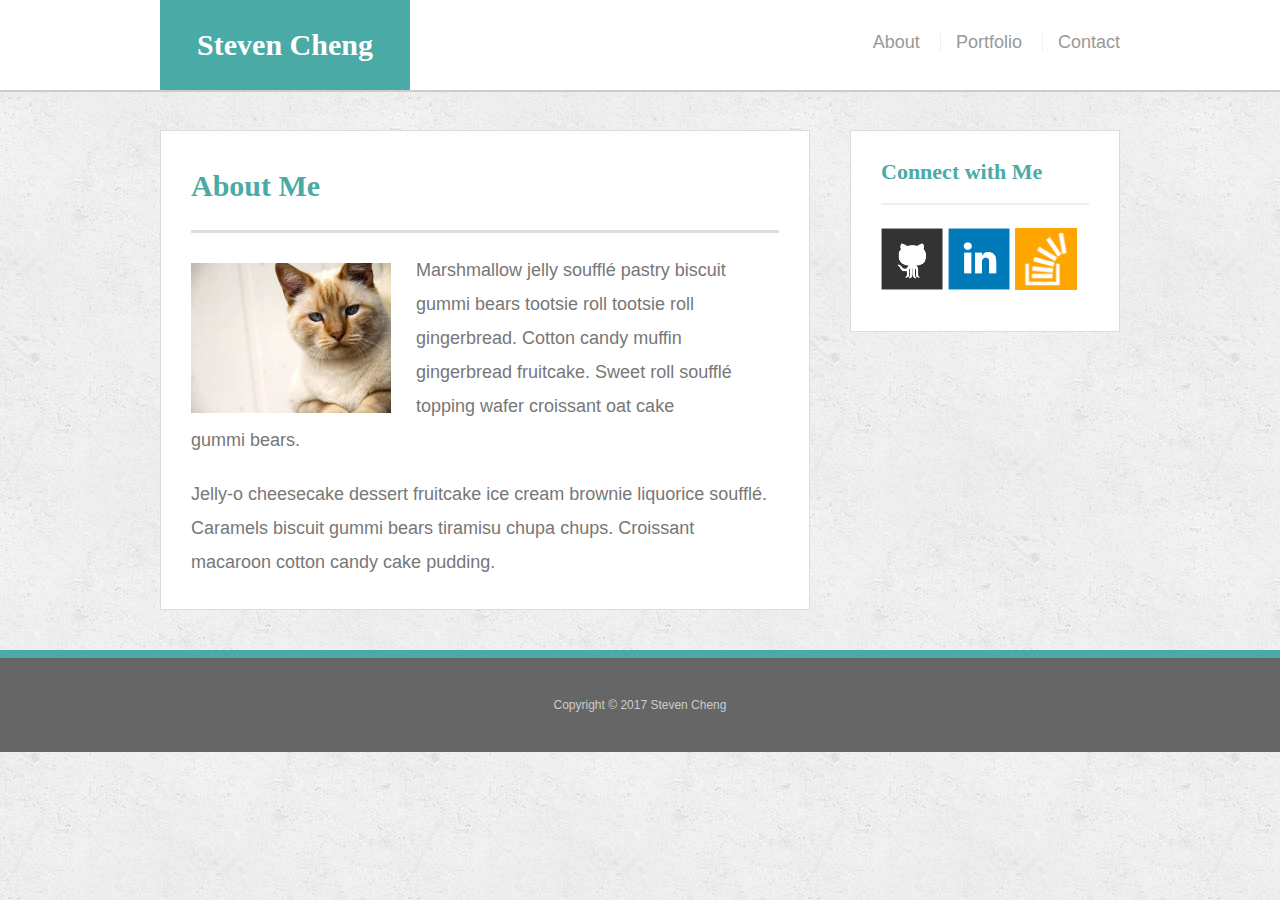
<file: index.html>
<!doctype html>
<html lang="en-us">

<head>
  <meta charset="UTF-8">
  <title>About | Steven</title>
  <link rel="stylesheet" type="text/css" href="assets/css/reset.css">
  <link rel="stylesheet" type="text/css" href="assets/css/style.css">
</head>

<body>

  <header id="masthead">
    <div class="container">
      <a href="index.html" id="logo">Steven Cheng</a>
      <nav>
        <a href="index.html">About</a>
        <a href="portfolio.html">Portfolio</a>
        <a href="contact.html">Contact</a>
      </nav>
    </div>
  </header>

  <div id="main-container" class="container">
    <section class="main-section">
      <h1>About Me</h1>

      <img src="assets/images/cat.jpg" class="auth-image" alt="Your Name">

      <p>Marshmallow jelly souffl&eacute; pastry biscuit gummi bears tootsie roll tootsie roll gingerbread. Cotton candy muffin gingerbread fruitcake. Sweet roll souffl&eacute; topping wafer croissant oat cake gummi&nbsp;bears.</p>

      <p>Jelly-o cheesecake dessert fruitcake ice cream brownie liquorice souffl&eacute;. Caramels biscuit gummi bears tiramisu chupa chups. Croissant macaroon cotton candy cake pudding.</p>

    </section>

    <section class="sidebar">
      <div id="connect">
        <h2>Connect with Me</h2>

        <a href="#"><img src="assets/images/github-128.png" class="social" alt="GitHub" /></a>
        <a href="#"><img src="assets/images/linkedin-128.png" class="social" alt="LinkedIn" /></a>
        <a href="#"><img src="assets/images/stackoverflow-128.png" class="social" alt="Stack Overflow" /></a>
      </div>
    </section>
  </div>

  <footer>
    <div class="container">
      Copyright &copy; 2017 Steven Cheng
    </div>
  </footer>
</body>

</html>
</file>
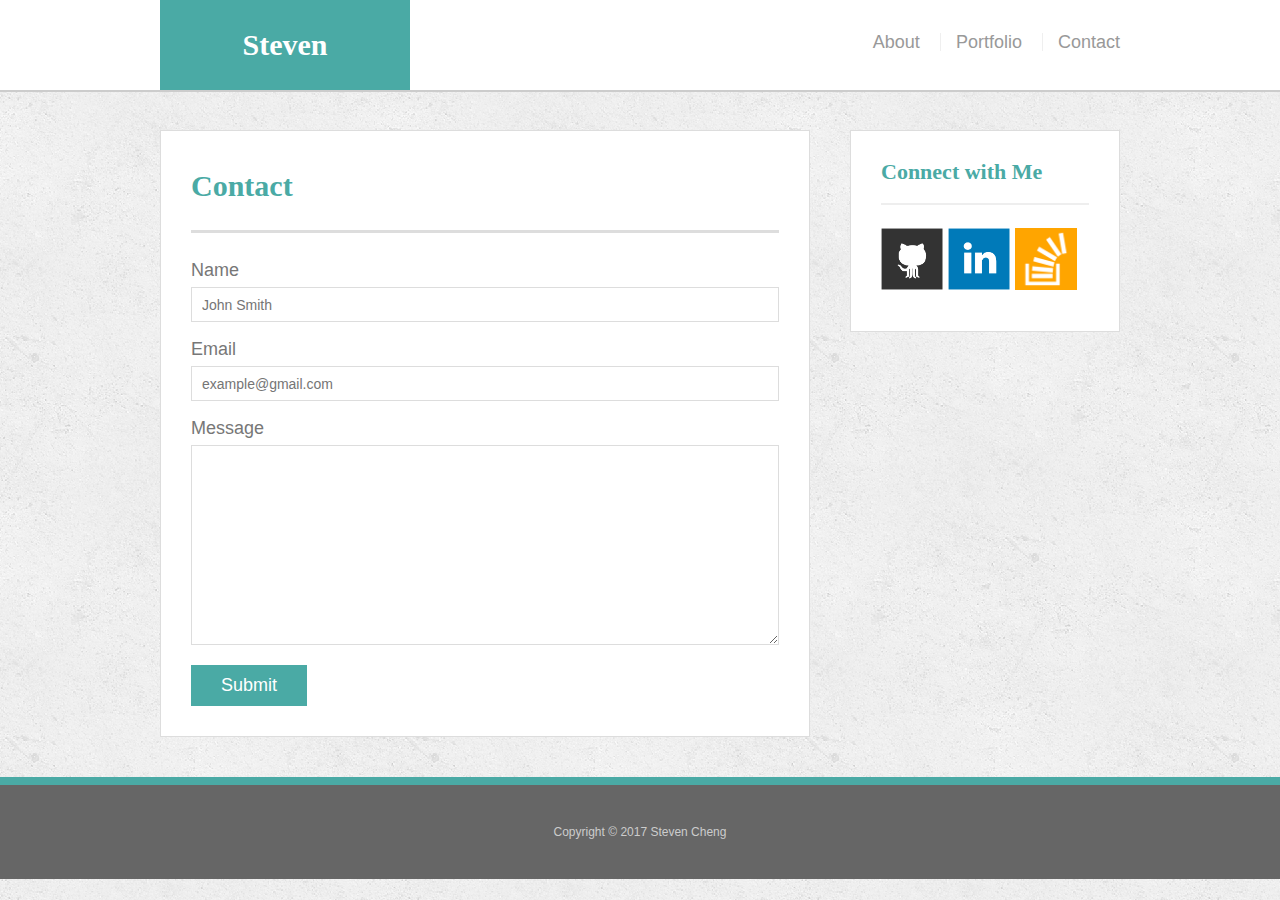
<file: contact.html>
<!doctype html>
<html lang="en-us">

<head>
  <meta charset="UTF-8">
  <title>Contact | Your Name</title>
  <link rel="stylesheet" type="text/css" href="assets/css/reset.css">
  <link rel="stylesheet" type="text/css" href="assets/css/style.css">
</head>

<body>

  <header id="masthead">
    <div class="container">
      <a href="index.html" id="logo">Steven</a>
      <nav>
        <a href="index.html">About</a>
        <a href="portfolio.html">Portfolio</a>
        <a href="contact.html">Contact</a>
      </nav>
    </div>
  </header>

  <div id="main-container" class="container">
    <section class="main-section">
      <h1>Contact</h1>

      <form id="contact-form">
        <ul>
          <li>
            <label for="name">Name</label>
            <input type="text" id="name" name="name" placeholder="John Smith" required="required">
          </li>
          <li>
            <label for="email">Email</label>
            <input type="email" id="email" name="email" placeholder="example@gmail.com" required="required">
          </li>
          <li>
            <label for="message">Message</label>
            <textarea id="message" name="message" required="required"></textarea>
          </li>
        </ul>
        <input type="submit">
      </form>

    </section>

    <section class="sidebar">
      <div id="connect">
        <h2>Connect with Me</h2>

        <a href="#"><img src="assets/images/github-128.png" class="social" alt="GitHub" /></a>
        <a href="#"><img src="assets/images/linkedin-128.png" class="social" alt="LinkedIn" /></a>
        <a href="#"><img src="assets/images/stackoverflow-128.png" class="social" alt="Stack Overflow" /></a>
      </div>
    </section>
  </div>

  <footer>
    <div class="container">
      Copyright &copy; 2017 Steven Cheng
    </div>
  </footer>
</body>

</html>
</file>
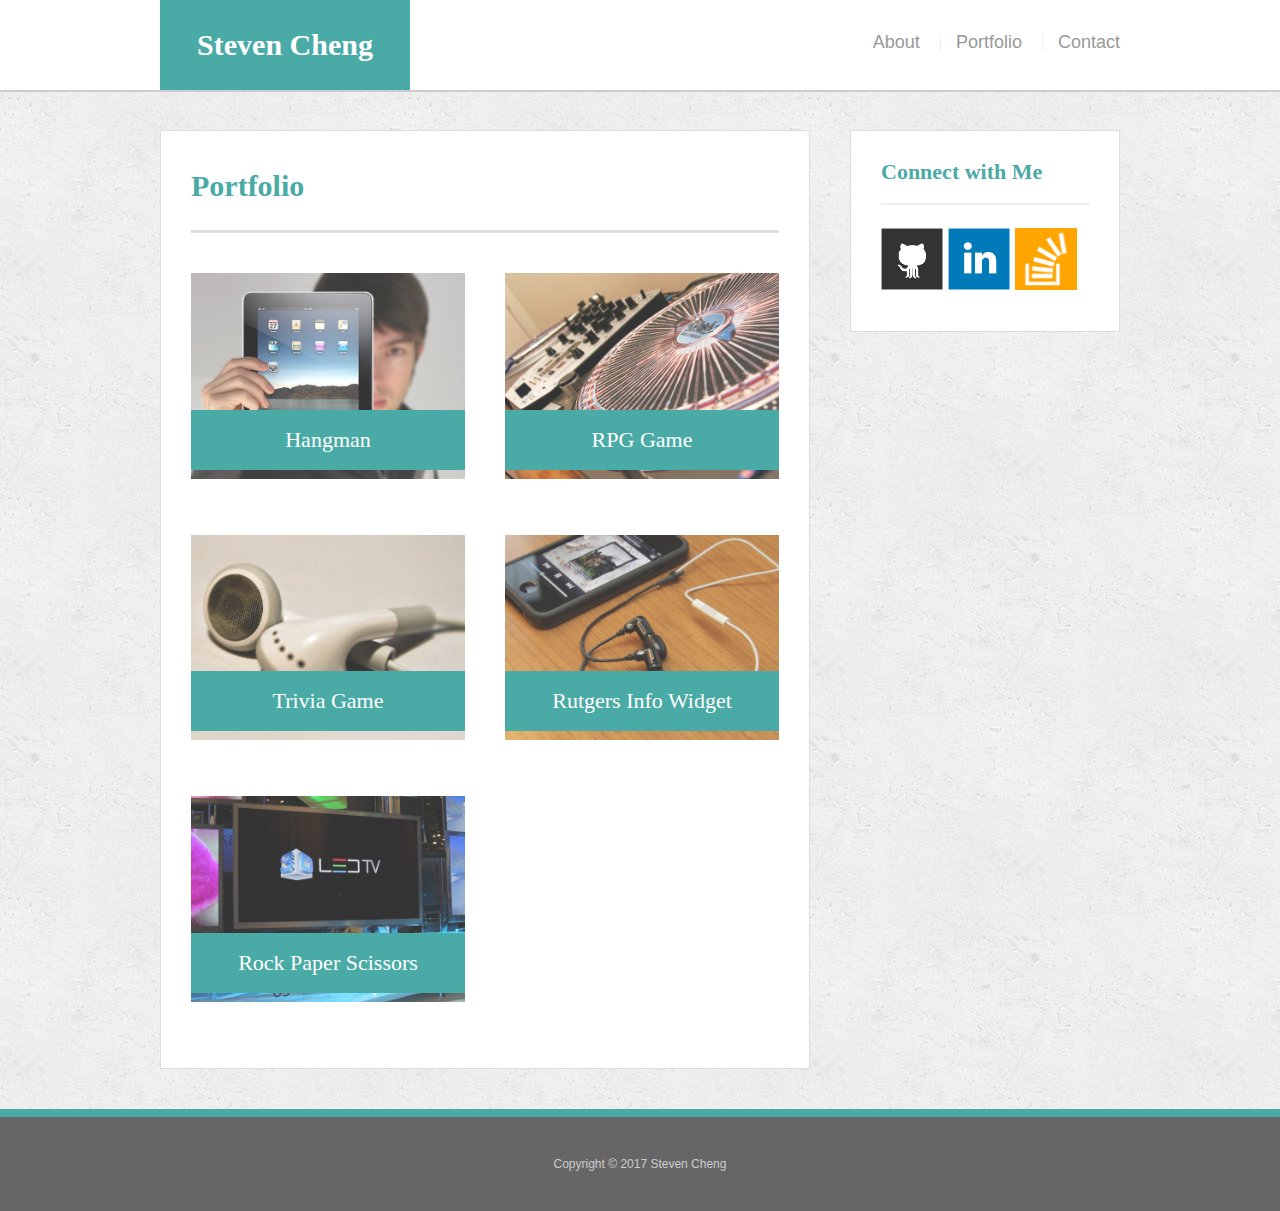
<file: portfolio.html>
<!doctype html>
<html lang="en-us">

<head>
  <meta charset="UTF-8">
  <title>Portfolio | Your Name</title>
  <link rel="stylesheet" type="text/css" href="assets/css/reset.css">
  <link rel="stylesheet" type="text/css" href="assets/css/style.css">
</head>

<body>

  <header id="masthead">
    <div class="container">
      <a href="index.html" id="logo">Steven Cheng</a>
      <nav>
        <a href="index.html">About</a>
        <a href="portfolio.html">Portfolio</a>
        <a href="contact.html">Contact</a>
      </nav>
    </div>
  </header>

  <div id="main-container" class="container">
    <section class="main-section">
      <h1>Portfolio</h1>

      <div class="work">
        <img src="assets/images/technics-q-c-640-480-1.jpg" alt="hangman">

        <h3>Hangman</h3>
      </div>
      <div class="work">
        <img src="assets/images/technics-q-c-640-480-2.jpg" alt="RPG Game">

        <h3>RPG Game</h3>
      </div>
      <div class="work">
        <img src="assets/images/technics-q-c-640-480-5.jpg" alt="Trivia Game">

        <h3>Trivia Game</h3>
      </div>
      <div class="work">
        <img src="assets/images/technics-q-c-640-480-7.jpg" alt="Rutgers Info Widget">

        <h3>Rutgers Info Widget</h3>
      </div>
      <div class="work">
        <img src="assets/images/technics-q-c-640-480-9.jpg" alt="Rock Paper Scissors">

        <h3>Rock Paper Scissors</h3>
      </div>

    </section>

    <section class="sidebar">
      <div id="connect">
        <h2>Connect with Me</h2>

        <a href="#"><img src="assets/images/github-128.png" class="social" alt="GitHub" /></a>
        <a href="#"><img src="assets/images/linkedin-128.png" class="social" alt="LinkedIn" /></a>
        <a href="#"><img src="assets/images/stackoverflow-128.png" class="social" alt="Stack Overflow" /></a>
      </div>
    </section>
  </div>

  <footer>
    <div class="container">
       Copyright &copy; 2017 Steven Cheng
    </div>
  </footer>
</body>

</html>
</file>
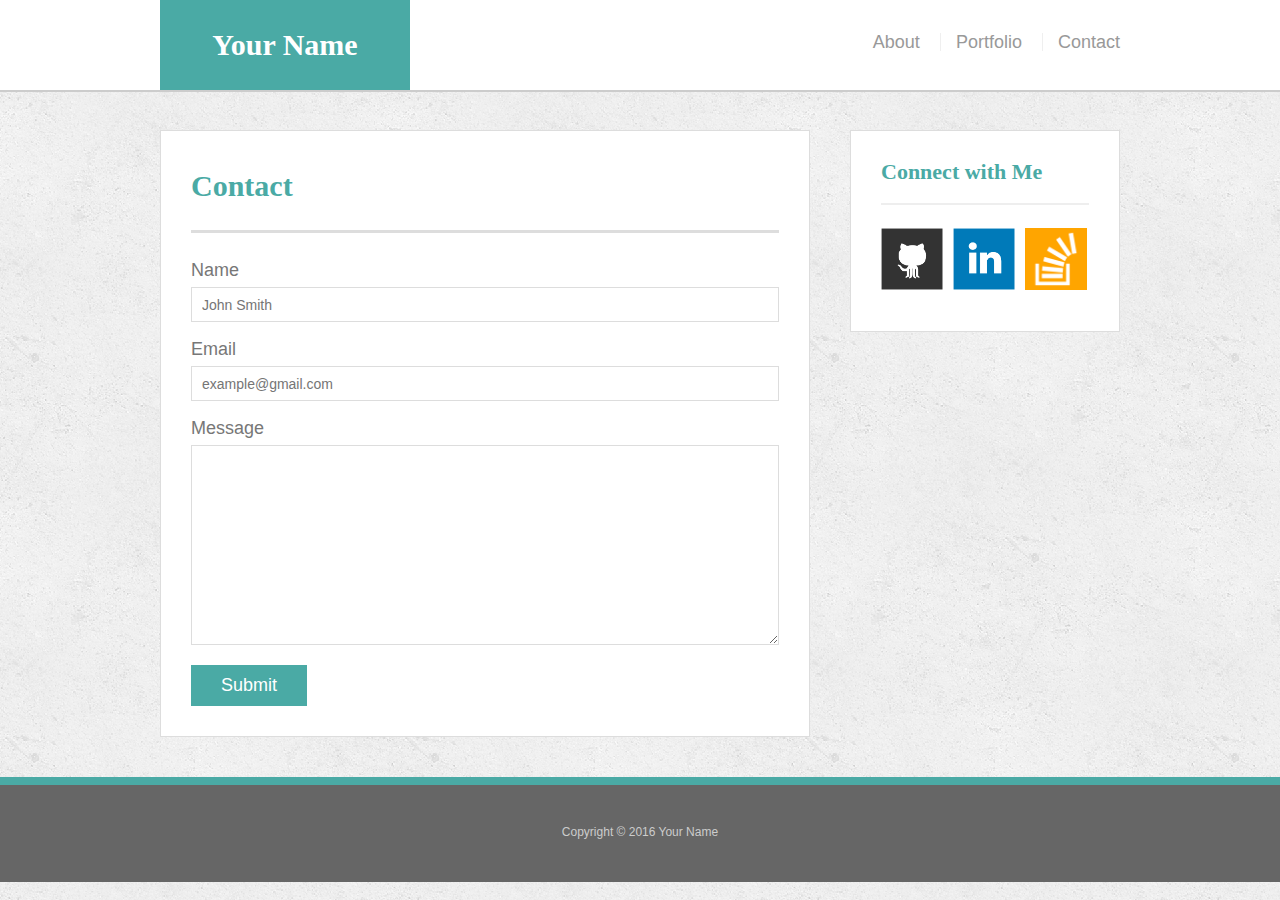
<file: bonus/hover-styles.html>
<!doctype html>
<html lang="en-us">

<head>
  <meta charset="UTF-8">
  <title>Hover Styling</title>
  <link rel="stylesheet" type="text/css" href="assets/css/reset.css">
  <link rel="stylesheet" type="text/css" href="assets/css/style.css">
</head>

<body>

  <header id="masthead">
    <div class="container">
      <a href="#" id="logo">Your Name</a>
      <nav>
        <a href="#">About</a>
        <a href="#">Portfolio</a>
        <a href="#">Contact</a>
      </nav>
    </div>
  </header>

  <div id="main-container" class="container">
    <section class="main-section">
      <h1>Contact</h1>

      <form id="contact-form">
        <ul>
          <li>
            <label for="name">Name</label>
            <input type="text" id="name" name="name" placeholder="John Smith" required="required">
          </li>
          <li>
            <label for="email">Email</label>
            <input type="email" id="email" name="email" placeholder="example@gmail.com" required="required">
          </li>
          <li>
            <label for="message">Message</label>
            <textarea id="message" name="message" required="required"></textarea>
          </li>
        </ul>
        <input type="submit">
      </form>

    </section>

    <section class="sidebar">
      <div id="connect">
        <h2>Connect with Me</h2>

        <img src="assets/images/github-128.png" class="social" alt="Github">
        <img src="assets/images/linkedin-128.png" class="social" alt="LinkedIn">
        <img src="assets/images/stackoverflow-128.png" class="social" alt="Stack Overflow">
      </div>
    </section>
  </div>

  <footer>
    <div class="container">
      Copyright &copy; 2016 Your Name
    </div>
  </footer>
</body>

</html>
</file>
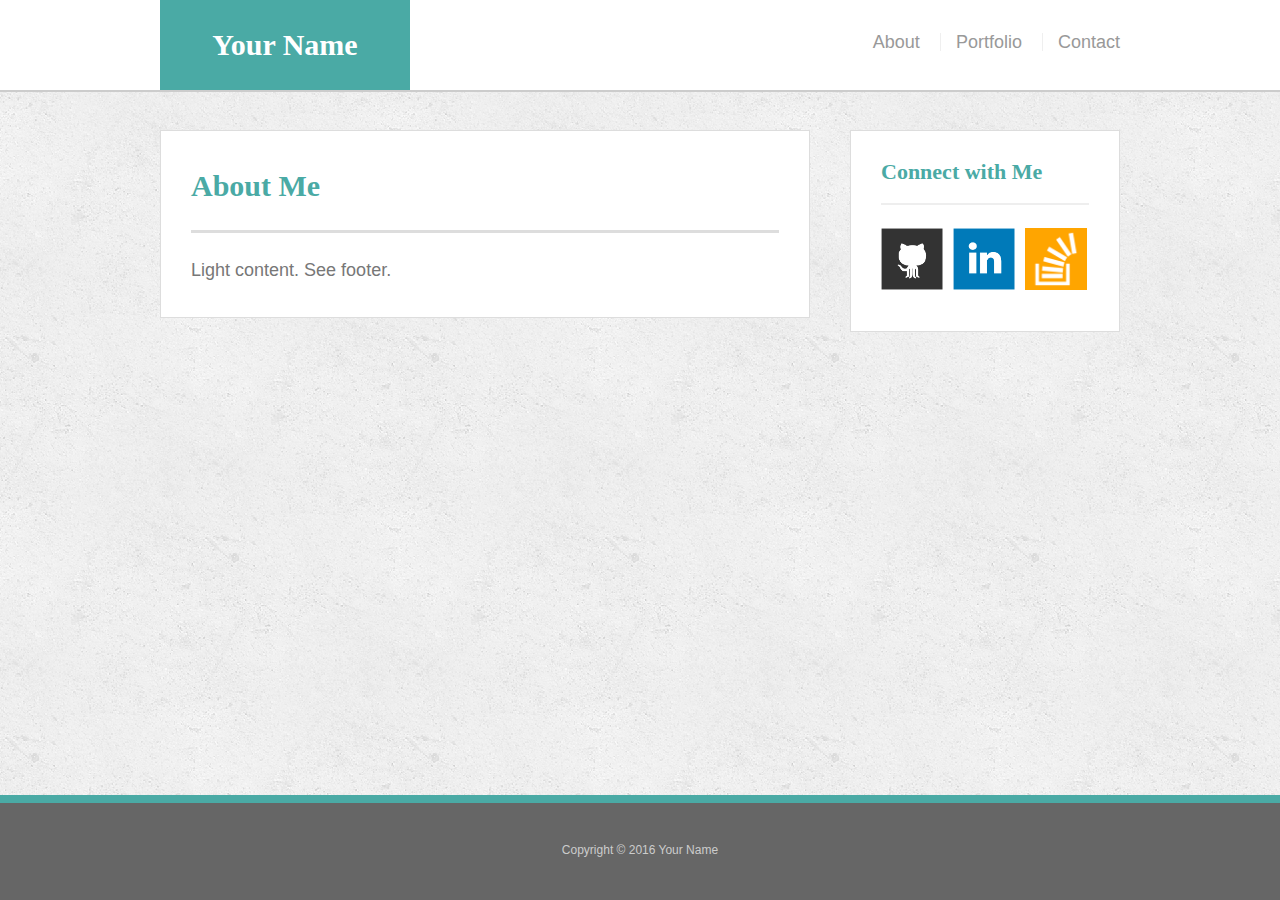
<file: bonus/sticky-footer.html>
<!doctype html>
<html lang="en-us">

<head>
  <meta charset="UTF-8">
  <title>Sticky Footer</title>
  <link rel="stylesheet" type="text/css" href="assets/css/reset.css">
  <link rel="stylesheet" type="text/css" href="assets/css/style.css">
</head>

<body>

  <header id="masthead">
    <div class="container">
      <a href="#" id="logo">Your Name</a>
      <nav>
        <a href="#">About</a>
        <a href="#">Portfolio</a>
        <a href="#">Contact</a>
      </nav>
    </div>
  </header>

  <div class="wrapper">
    <div id="main-container" class="container">
      <section class="main-section">
        <h1>About Me</h1>

        <p>Light content. See footer.</p>

      </section>

      <section class="sidebar">
        <div id="connect">
          <h2>Connect with Me</h2>

          <img src="assets/images/github-128.png" class="social" alt="Github">
          <img src="assets/images/linkedin-128.png" class="social" alt="LinkedIn">
          <img src="assets/images/stackoverflow-128.png" class="social" alt="Stack Overflow">
        </div>
      </section>

      <div class="push"></div>
    </div>
  </div>

  <footer>
    <div class="container">
      Copyright &copy; 2016 Your Name
    </div>
  </footer>
</body>

</html>
</file>
<file: assets/css/style.css>
body {
  font-family: Arial, "Helvetica Neue", Helvetica, sans-serif;
  font-size: 18px;
  line-height: 34px;
  color: #777;
  background: url("../images/concrete_seamless.png");
}

* {
  box-sizing: border-box;
}

/* general */

.container {
  width: 100%;
  max-width: 960px;
  margin: 0 auto;
  clear: both;
}

h1,
h2,
h3,
p {
  margin-bottom: 20px;
}

p:last-child {
  margin-bottom: 0;
}

h1,
h2,
h3 {
  font-family: Georgia, Times, "Times New Roman", serif;
  font-weight: 700;
  color: #4aaaa5;
}

h1 {
  padding-bottom: 20px;
  font-size: 30px;
  line-height: 49px;
  border-bottom: 3px solid #ddd;
}

h2,
h3 {
  font-size: 22px;
}

/* header */

#masthead {
  position: fixed;
  z-index: 100;
  width: 100%;
  margin: 0 0 30px;
  overflow: auto;
  color: #fff;
  background: #fff;
  border-bottom: 2px solid #ccc;
}

#logo {
  float: left;
  width: 250px;
  height: 90px;
  font-family: Georgia, Times, "Times New Roman", serif;
  font-size: 30px;
  font-weight: 700;
  line-height: 90px;
  color: #fff;
  text-align: center;
  text-decoration: none;
  background: #4aaaa5;
}

nav {
  float: right;
  margin-top: 25px;
}

nav a {
  display: inline-block;
  padding-left: 15px;
  margin-left: 15px;
  line-height: 18px;
  color: #999;
  text-decoration: none;
  border-left: 1px solid #efefef;
}

nav a:first-child {
  border-left: 0 none;
}

/* footer */

footer {
  padding: 30px 0;
  clear: both;
  font-size: 12px;
  color: #fff;
  color: #ccc;
  text-align: center;
  background: #666;
  border-top: 8px solid #4aaaa5;
}

/* sidebar */

.sidebar {
  float: right;
  width: 100%;
  max-width: 270px;
  padding: 30px;
  margin-bottom: 20px;
  background: #fff;
  border: 1px solid #ddd;
}

h3,
.sidebar h2 {
  padding-bottom: 20px;
  margin-bottom: 15px;
  line-height: 22px;
  border-bottom: 2px solid #eee;
}

.social {
  width: 62px;
  height: 62px;
  margin-top: 8px;
  margin-right: 5px;
}

.social:last-child {
  margin-right: 0;
}

/* main */

#main-container {
  padding-top: 130px;
}

.main-section {
  float: left;
  width: 100%;
  max-width: 650px;
  padding: 30px;
  margin: 0 0 40px;
  background: #fff;
  border: 1px solid #ddd;
}

/* portfolio page */

.work {
  position: relative;
  float: left;
  width: 274px;
  margin: 20px 0 25px;
  overflow: auto;
}

.work:nth-child(even) {
  margin-right: 40px;
}

.work img {
  width: 100%;
  border: 0 none;
  opacity: 0.8;
}

.work h3 {
  position: absolute;
  bottom: 20px;
  width: 100%;
  padding: 15px;
  margin-bottom: 0;
  font-weight: 300;
  line-height: 30px;
  color: #fff;
  text-align: center;
  background: #4aaaa5;
  border-bottom: 0;
}

.auth-image {
  float: left;
  width: 200px;
  height: auto;
  margin-top: 10px;
  margin-right: 25px;
}

/* contact page */

#contact-form ul {
  margin-bottom: 20px;
}

#contact-form li {
  margin-bottom: 10px;
}

label,
input[type="text"],
input[type="email"],
textarea {
  display: block;
  width: 100%;
}

input[type="text"],
input[type="email"],
textarea {
  height: 35px;
  padding: 0 10px;
  font-size: 14px;
  border: 1px solid #ddd;
}

textarea {
  height: 200px;
}

input[type="submit"] {
  padding: 10px 30px;
  font-size: 18px;
  color: #fff;
  cursor: pointer;
  background: #4aaaa5;
  border: 0 none;
}

/* Media Queries */

@media screen and (max-width: 980px) {
  #masthead {
    width: 120%;
  }
  nav {
    width: 460px;
  }
  .main-section {
    float: left;
    width: 400px;
    margin-left: 100px;
  }
  .sidebar {
    float: left;
    width: 300px;
    margin-left: 12%;
  }
  footer {
    max-width: 100%;
  }
}

@media screen and (max-width: 768px) {
  #masthead {
    width: 100%;
  }

  nav {
    width: 37%;
  }
  .main-section {
    float: left;
    width: 650px;
    margin-left: 25px;
    height: 500px;
  }
  .sidebar {
    float: left;
    max-width: 85%;
    margin-left: 3%;
  }
  footer {
    width: 100%;
  }
}

@media screen and (max-width: 640px) {
  #masthead {
    width: 100%; 
    /* height: 90px; */
    margin: 0px;
    margin-top: -50px;
  }

  nav {
    width: 100%;
    padding-bottom: 20px;
    float: none;
    padding-left: 120px;
    /* height: 100px; */
  }

  .container {
    max-width: 600px;
    width: 500px;
  }
  #logo {
    width: 100%;
    margin-left: 25px;
  }
  .main-section {
    /* float: none; */
    width: 500px;
    margin-left: 25px;
    height: auto;
  }
  .sidebar {
    /* float: left; */
    max-width: 500px;
    margin-left: 5%;
    height: 170px;
    width: 100%;
  }
  footer {
    width: 100%;
  }
}
</file>
<file: bonus/assets/css/style.css>
body {
  font-family: Arial, "Helvetica Neue", Helvetica, sans-serif;
  font-size: 18px;
  line-height: 34px;
  color: #777;
  background: url("../images/concrete_seamless.png");
}

* {
  box-sizing: border-box;
  margin: 0;
}

/* sticky footer styling */

/* http://ryanfait.com/html5-sticky-footer/ */

html,
body {
  height: 100%;
}

.wrapper {
  height: auto !important;
  height: 100%;
  min-height: 100%;
  margin: 0 auto -105px;
}

footer,
.push {
  height: 105px;
}

/* end sticky footer styling */

/* start hover styling */

#logo:hover,
input[type=submit]:hover {
  background: #5e7f7e;
}

nav a:hover {
  color: #5e7f7e;
}

.social:hover {
  cursor: pointer;
  opacity: 0.8;
}

/* end hover styling */

/* general styling */

.container {
  width: 100%;
  max-width: 960px;
  margin: 0 auto;
  clear: both;
}

h1,
h2,
h3,
p {
  margin-bottom: 20px;
}

p:last-child {
  margin-bottom: 0;
}

h1,
h2,
h3 {
  font-family: Georgia, Times, "Times New Roman", serif;
  font-weight: 700;
  color: #4aaaa5;
}

h1 {
  padding-bottom: 20px;
  font-size: 30px;
  line-height: 49px;
  border-bottom: 3px solid #ddd;
}

h2,
h3 {
  font-size: 22px;
}

/* header */

#masthead {
  position: fixed;
  z-index: 99;
  width: 100%;
  margin: 0 0 30px;
  overflow: auto;
  color: #fff;
  background: #fff;
  border-bottom: 2px solid #ccc;
}

#logo {
  float: left;
  width: 250px;
  height: 90px;
  font-family: Georgia, Times, "Times New Roman", serif;
  font-size: 30px;
  font-weight: 700;
  line-height: 90px;
  color: #fff;
  text-align: center;
  text-decoration: none;
  background: #4aaaa5;
}

nav {
  float: right;
  margin-top: 25px;
}

nav a {
  display: inline-block;
  padding-left: 15px;
  margin-left: 15px;
  line-height: 18px;
  color: #999;
  text-decoration: none;
  border-left: 1px solid #efefef;
}

nav a:first-child {
  border-left: 0 none;
}

/* footer */

footer {
  padding: 30px 0;
  clear: both;
  font-size: 12px;
  color: #fff;
  color: #ccc;
  text-align: center;
  background: #666;
  border-top: 8px solid #4aaaa5;
}

/* sidebar */

.sidebar {
  float: right;
  width: 100%;
  max-width: 270px;
  padding: 30px;
  margin-bottom: 20px;
  background: #fff;
  border: 1px solid #ddd;
}

h3,
.sidebar h2 {
  padding-bottom: 20px;
  margin-bottom: 15px;
  line-height: 22px;
  border-bottom: 2px solid #eee;
}

.social {
  width: 62px;
  height: 62px;
  margin-top: 8px;
  margin-right: 5px;
}

.social:last-child {
  margin-right: 0;
}

/* main */

#main-container {
  padding-top: 130px;
}

.main-section {
  float: left;
  width: 100%;
  max-width: 650px;
  padding: 30px;
  margin: 0 0 40px;
  background: #fff;
  border: 1px solid #ddd;
}

/* contact page */

#contact-form ul {
  margin-bottom: 20px;
}

#contact-form li {
  margin-bottom: 10px;
}

label,
input[type=text],
input[type=email],
textarea {
  display: block;
  width: 100%;
}

input[type=text],
input[type=email],
textarea {
  height: 35px;
  padding: 0 10px;
  font-size: 14px;
  border: 1px solid #ddd;
}

textarea {
  height: 200px;
}

input[type=submit] {
  padding: 10px 30px;
  font-size: 18px;
  color: #fff;
  cursor: pointer;
  background: #4aaaa5;
  border: 0 none;
}
</file>
